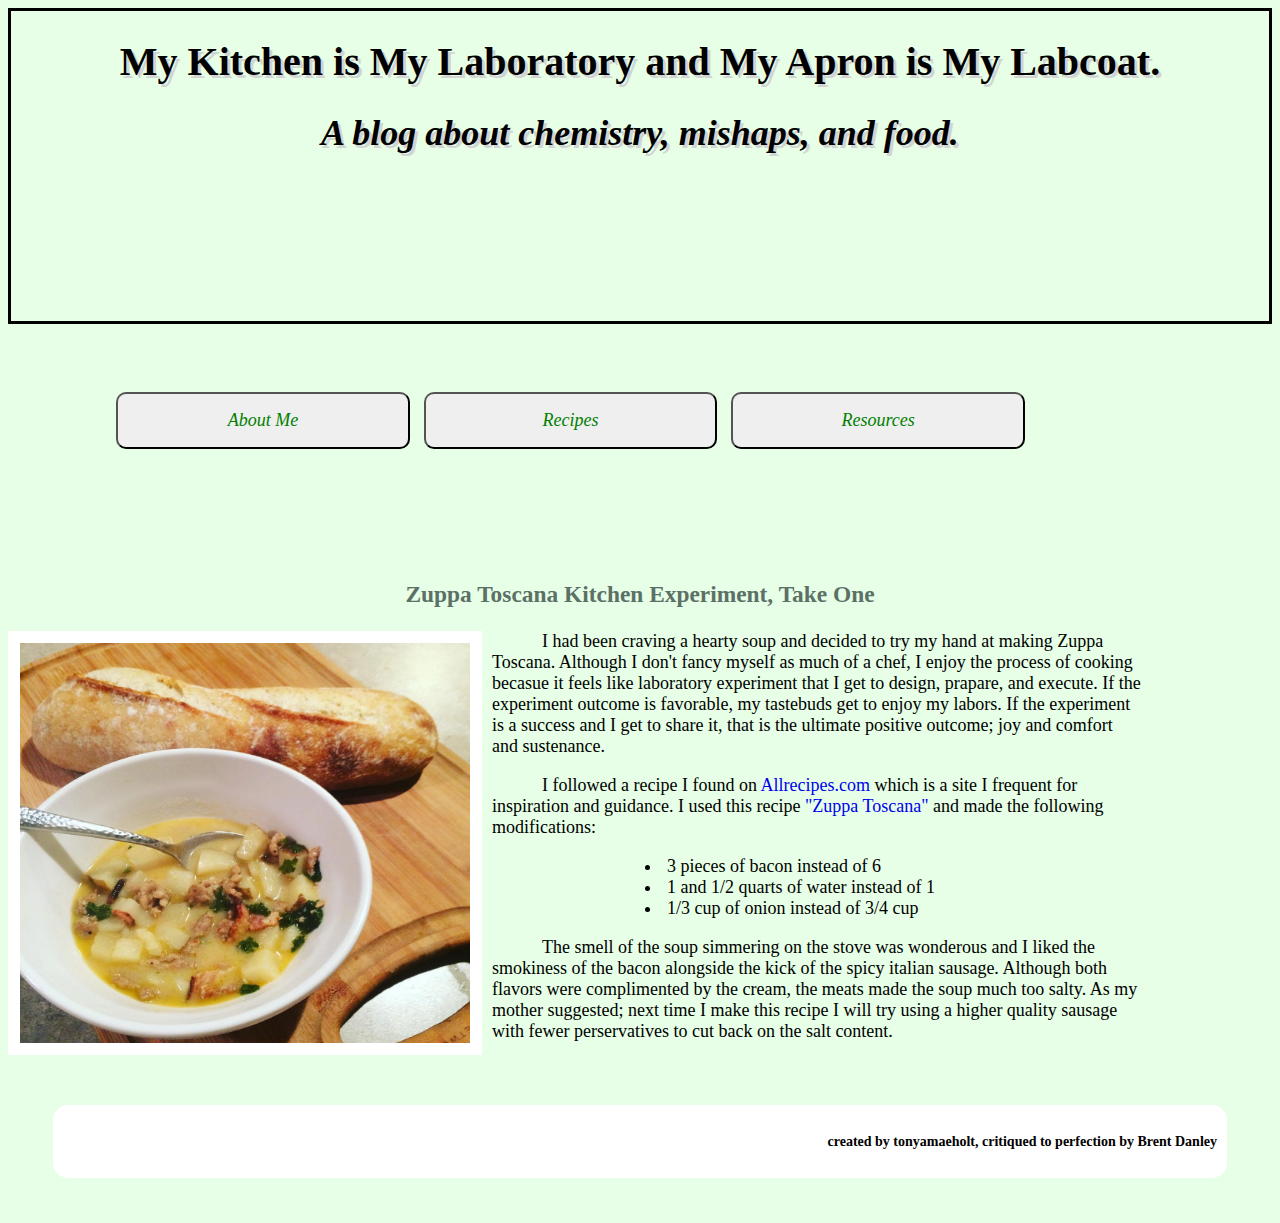
<file: index.html>
<!doctype HTML>
<html>

<head>

  <meta charset="utf-8">

  <title>Zuppa Toscana Sandbox</title>

  <link rel="stylesheet" href="css/style.css">

  <link rel="shortcut icon" href="file:///Users/tonyasmbp/Dropbox/sites/recipe_sandbox/images/beaker.ico"/>

</head>

<body class="indexbody">

  <div class="header">

    <h1 class="indexhead">My Kitchen is My Laboratory and My Apron is My Labcoat.</h1>

    <h2 class="indexsubhead">A blog about chemistry, mishaps, and food.</h2>

  </div><!-- /.header -->

  <nav class="indexnav">
    <ol>
      <li><a class="indexnav--button" href="aboutme.html">About Me</a></li>
      <li><a class="indexnav--button" href="recipes.html">Recipes</button></a></li>
      <li><a class="indexnav--button" href="resources.html">Resources</button></a></li>
      </ol>
</nav>
<div class="blogtitle">
  <h3>Zuppa Toscana Kitchen Experiment, Take One</h3>
</div>

<img alt="Zuppa Toscana" class="_icyx7" id="pImage_0" src="images/soup.jpg">
<div class="content-container">
    <p>I had been craving a hearty soup and decided to try my hand at making Zuppa Toscana. Although I don't fancy myself as much of a chef, I enjoy the process of cooking becasue it feels like laboratory experiment that I get to design, prapare, and execute. If the experiment outcome is favorable, my tastebuds get to enjoy my labors. If the experiment is a success and I get to share it, that is the ultimate positive outcome; joy and comfort and sustenance.</p>
    <p>I followed a recipe I found on <a href="http://allrecipes.com/" target="_blank">Allrecipes.com</a> which is a site I frequent for inspiration and guidance. I used this recipe <a href="http://allrecipes.com/recipe/13126/zuppa-toscana/" target="_blank">"Zuppa Toscana"</a> and made the following modifications:</p>
    <ul class="mods">
      <li>3 pieces of bacon instead of 6</li>
      <li>1 and 1/2 quarts of water instead of 1</li>
      <li>1/3 cup of onion instead of 3/4 cup</li>
    </ul>
    <p>The smell of the soup simmering on the stove was wonderous and I liked the smokiness of the bacon alongside the kick of the spicy italian sausage. Although both flavors were complimented by the cream, the meats made the soup much too salty. As my mother suggested; next time I make this recipe I will try using a higher quality sausage with fewer perservatives to cut back on the salt content.
</div>

<div class="footer">
  <h4>created by tonyamaeholt, critiqued to perfection by Brent Danley</h4>
</div> <!-- /.footer -->

</body>
</html>
</file>
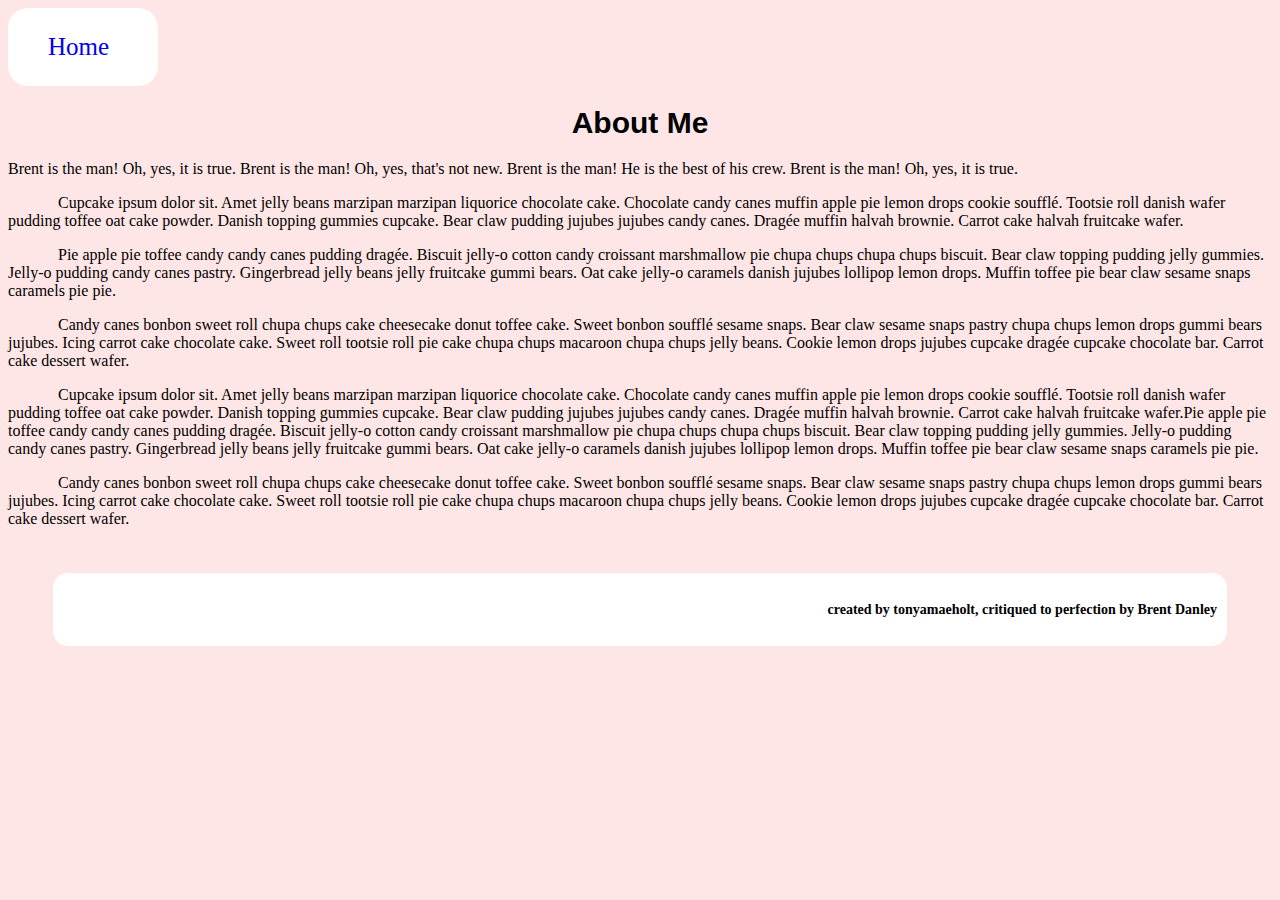
<file: aboutme.html>
<!doctype HTML>

<html>

<head>

<meta charset="utf-8">

<title>About Me</title>

<link rel="stylesheet" href="css/style.css">

<link rel="shortcut icon" href="file:///Users/tonyasmbp/Dropbox/sites/recipe_sandbox/images/beaker.ico"/>

</head>

<body class="aboutmebody">

  <nav class="home">
    <ul>
      <li><a href="index.html">Home</a></li>
    </ul>
      </nav>

<h1 class="aboutmehead">About Me</h1>

<div class="aboutmecontent">

  Brent is the man! Oh, yes, it is true.

  Brent is the man! Oh, yes, that's not new.

  Brent is the man! He is the best of his crew.

  Brent is the man! Oh, yes, it is true.

<p>Cupcake ipsum dolor sit. Amet jelly beans marzipan marzipan liquorice chocolate cake. Chocolate candy canes muffin apple pie lemon drops cookie soufflé. Tootsie roll danish wafer pudding toffee oat cake powder. Danish topping gummies cupcake. Bear claw pudding jujubes jujubes candy canes. Dragée muffin halvah brownie. Carrot cake halvah fruitcake wafer.</p>
<p>Pie apple pie toffee candy candy canes pudding dragée. Biscuit jelly-o cotton candy croissant marshmallow pie chupa chups chupa chups biscuit. Bear claw topping pudding jelly gummies. Jelly-o pudding candy canes pastry. Gingerbread jelly beans jelly fruitcake gummi bears. Oat cake jelly-o caramels danish jujubes lollipop lemon drops. Muffin toffee pie bear claw sesame snaps caramels pie pie.</p>
<p>Candy canes bonbon sweet roll chupa chups cake cheesecake donut toffee cake. Sweet bonbon soufflé sesame snaps. Bear claw sesame snaps pastry chupa chups lemon drops gummi bears jujubes. Icing carrot cake chocolate cake. Sweet roll tootsie roll pie cake chupa chups macaroon chupa chups jelly beans. Cookie lemon drops jujubes cupcake dragée cupcake chocolate bar. Carrot cake dessert wafer.</p>
<p>Cupcake ipsum dolor sit. Amet jelly beans marzipan marzipan liquorice chocolate cake. Chocolate candy canes muffin apple pie lemon drops cookie soufflé. Tootsie roll danish wafer pudding toffee oat cake powder. Danish topping gummies cupcake. Bear claw pudding jujubes jujubes candy canes. Dragée muffin halvah brownie. Carrot cake halvah fruitcake wafer.Pie apple pie toffee candy candy canes pudding dragée. Biscuit jelly-o cotton candy croissant marshmallow pie chupa chups chupa chups biscuit. Bear claw topping pudding jelly gummies. Jelly-o pudding candy canes pastry. Gingerbread jelly beans jelly fruitcake gummi bears. Oat cake jelly-o caramels danish jujubes lollipop lemon drops. Muffin toffee pie bear claw sesame snaps caramels pie pie.</p>
<p>Candy canes bonbon sweet roll chupa chups cake cheesecake donut toffee cake. Sweet bonbon soufflé sesame snaps. Bear claw sesame snaps pastry chupa chups lemon drops gummi bears jujubes. Icing carrot cake chocolate cake. Sweet roll tootsie roll pie cake chupa chups macaroon chupa chups jelly beans. Cookie lemon drops jujubes cupcake dragée cupcake chocolate bar. Carrot cake dessert wafer.</p>

</div> <!--/.aboutmecontent -->

<div class="footer">
  <h4>created by tonyamaeholt, critiqued to perfection by Brent Danley</h4>
</div> <!-- /.footer -->

</body>

</html>
</file>
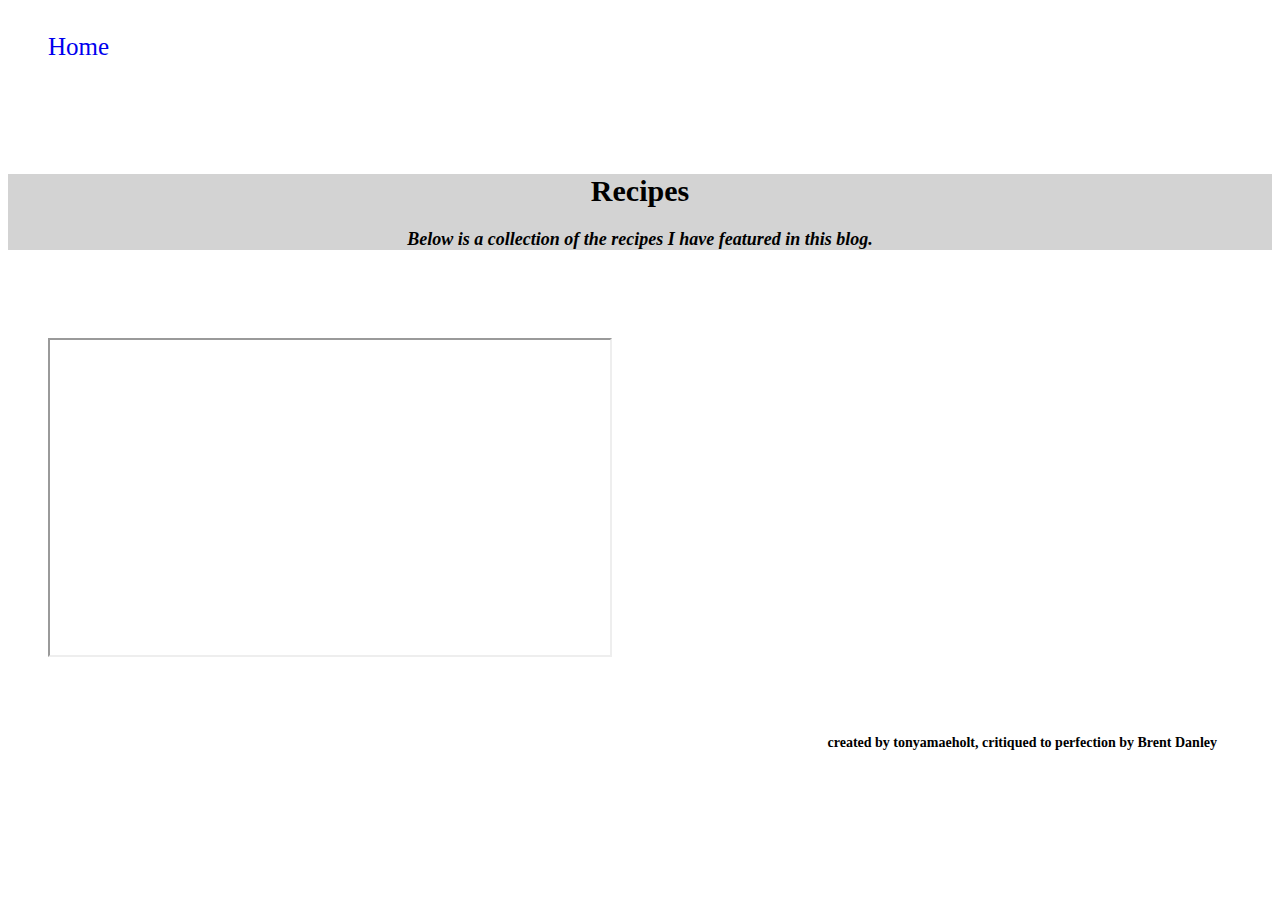
<file: recipes.html>
<!doctype HTML>

<html>

<head>

<meta charset="utf-8">

<title>recipes</title>

<link rel="stylesheet" href="css/style.css">

<link rel="shortcut icon" href="file:///Users/tonyasmbp/Dropbox/sites/recipe_sandbox/images/beaker.ico"/>

</head>

<body class="recipebody">
  <nav class="home">
    <ul>
      <li><a href="index.html">Home</a></li>
    </ul>
      </nav>

<div class="recipeheads">

<h1 class="recipehead">Recipes</h1>

<h2 class="recipesubhead">Below is a collection of the recipes I have featured in this blog.</h2>

</div> <!-- recipeheads -->

<ul class="recipelist">
  <iframe width="560" height="315" src="http://allrecipes.com/recipe/13126/zuppa-toscana/"frame border="0"allowfullscreen></iframe>
</ul>

<div class="footer">
  <h4>created by tonyamaeholt, critiqued to perfection by Brent Danley</h4>
</div> <!-- /.footer -->

</body>

</html>
</file>
<file: css/style.css>
a:link,
a:visited,
a:hover,
a:active {
    text-decoration: none;
}

.indexbody {
	background-color:  #e6ffe6;
}

.header {
	height: 310px;
	border: 3px solid black;
	background-image: url("http://previews.123rf.com/images/jaroslav74/jaroslav741111/jaroslav74111100098/11130461-Chemical-Test-Tube-Medical-experiment-with-Laboratory-glass-Stock-Photo.jpg")
}

.indexhead {
	color:  black;
	font-size: 40px;
	font-family: Garamond;
	text-shadow: 3px 3px lightgrey;
	text-align: center;
}

.indexsubhead {
	color:  black;
	font-size: 36px;
	font-family: Garamond;
	font-style: italic;
	text-shadow: 3px 3px lightgrey;
	text-align: center;
	margin-top: 5px;
}

.indexnav {
	font-family: fantasy, cursive;
	max-width: 960px;
	min-width: 100px;
	margin: 5%;
}

.indexnav li {
	display: inline-block;
	width: 33%;
	text-align: center;
}

.indexnav--button {
	display: block;
	font-family: Garamond;
	font-style: italic;
	font-size: 18px;
	border-radius: 10px;
	border-color: black;
	color: green;
	padding: 16px;
	background-color: white;
  background-color: buttonface;
  border-width: 2px;
  border-style: outset;
	margin: 5px;
}

.indexnav--button:hover {
	font-size: 20px;
	color: white;
	background-color: green;
}

.blogtitle {
	color: #5c7066;
	text-decoration: none;
	font-size: 20px;
	text-align: center;
	padding-top: 40px;
}

._icyx7 {
	height: 400px;
	width: 450px;
	float: left;
	padding: 12px;
	background-color: white;
}

._icyx7 img {
	padding:1px;
  border:1px solid #021a40;
}

.content-container {
	display: inline-block;
	width: 650px;
	font-size: 18px;
	text-indent: 5px;
	margin-left: 10px;
}

.content-container ul {
	width: 350px;
	margin: 0 auto;
}

.indexbody a {
text-decoration: none;
}

.mods li {
text-align: left;
}

.content-container p {
text-indent: 50px;
padding-top: 0;
}

.content-container p:first-child {
margin-top: 0;
}

.home {
font-family: cursive;
font-size: 25px;
background-color: white;
display: inline-block;
width: 150px;
border-radius: 20px;
}

.home ul {
	list-style-type: none;
}

.footer {
font-family: cursive;
font-size: 14px;
text-align: right;
margin: 45px;
padding: 10px;
background-color: white;
border-radius: 15px;
}

.aboutmebody {
background-color: #ffe6e6;
}

.aboutmehead {
font-family: fantasy, sans-serif;
font-size: 30PX;
text-align: center;
}

.aboutmecontent p {
text-indent: 50px;
}

.recipebody {
background-image: url("http://previews.123rf.com/images/jaroslav74/jaroslav741111/jaroslav74111100098/11130461-Chemical-Test-Tube-Medical-experiment-with-Laboratory-glass-Stock-Photo.jpg");
background-repeat: repeat;
background-attachment: fixed;
background-position: center;
}

.recipeheads {
background-color: lightgrey;
margin: 7% 0 7% 0;

}

.recipehead  {
font-size: 30px;
font-family: Garamond;
text-align: center;
}

.recipesubhead {
font-size: 18px;
font-family: Garamond;
font-style: italic;
text-align: center;
}

.resourcesbody {
background-image: url("https://images5.alphacoders.com/415/415977.jpg");
background-repeat: no-repeat;
background-position: bottom;
}

.resourceslist li {
font-size: 30px;
margin: 60px;
padding: 10px;
text-decoration: underline;
text-align: left;
}

.resourceslist {
padding-bottom: 200px;
}
</file>
